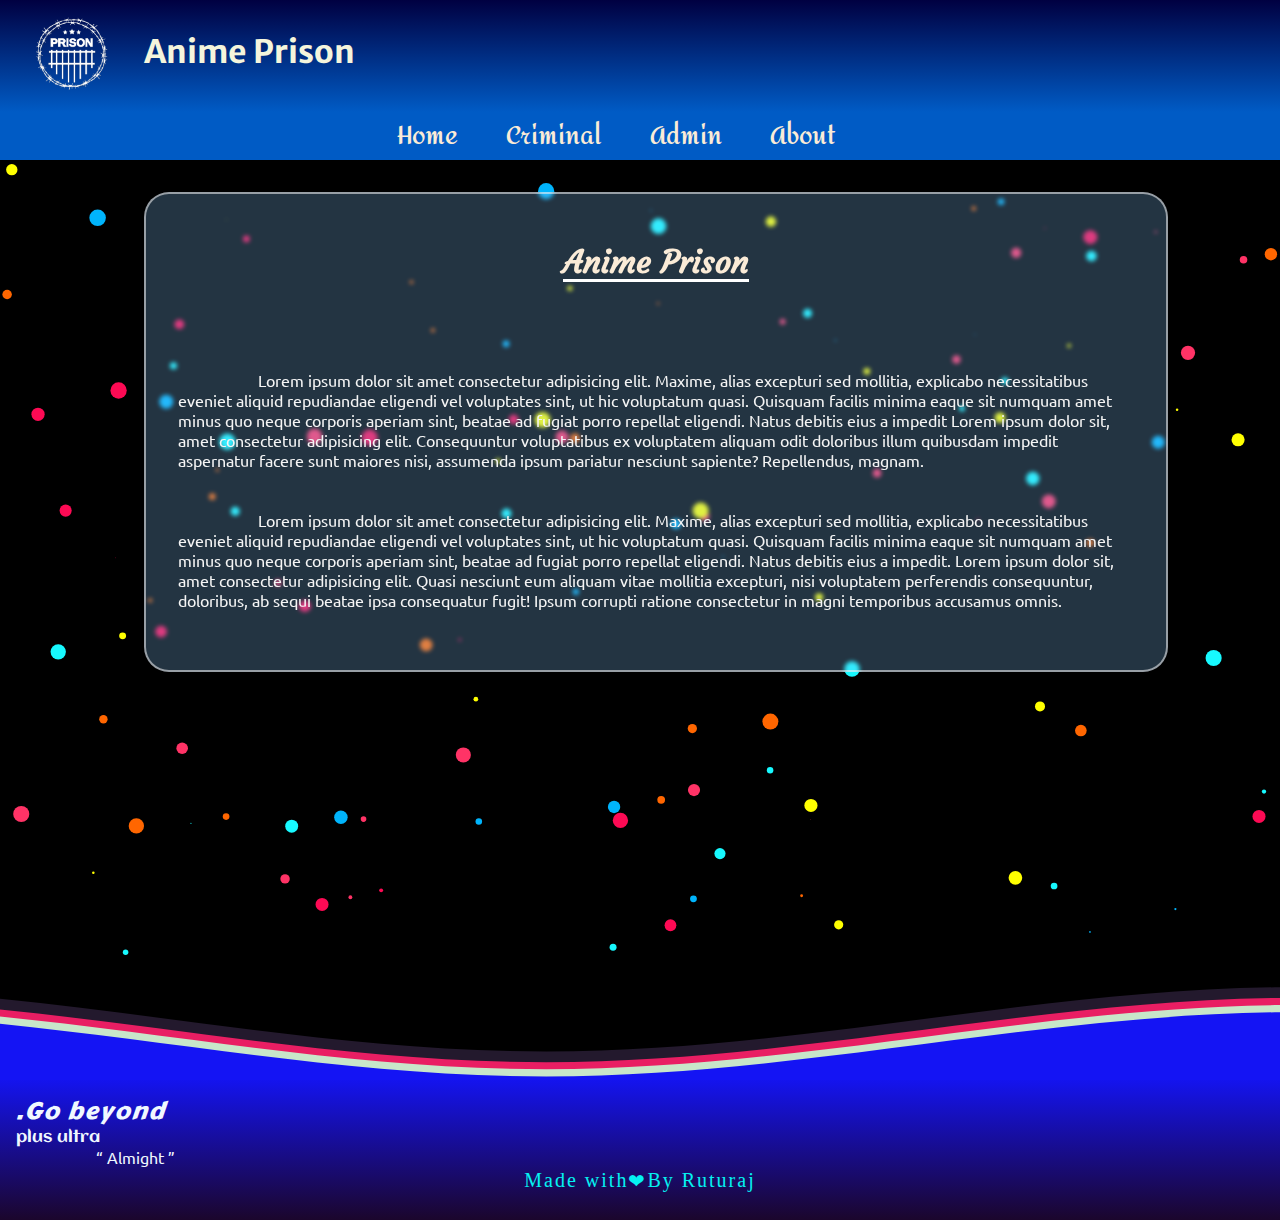
<file: index.html>
<!DOCTYPE html>
<html lang="en">
<head>
    <meta charset="UTF-8">
    <meta http-equiv="X-UA-Compatible" content="IE=edge">
    <meta name="viewport" content="width=device-width, initial-scale=1.0">
    <link rel="stylesheet" href="./css/style_main.css">
    <title>Anime Prison</title>
</head>


<body onload="change_width(window.outerWidth)">

    <div class="loading" id="load">
        <span class="loader"></span>
    </div>



<div class="main_container" id="maincont">
   
<div class="header" id="head_bar">
    <div class="logo" id="logo">
        <img id="logo_img" src="./Assets/prison_logo.png" alt="Anime prison">
    </div>
    <div class="logotxt" id="logotxt">
        <h1 id="headtxt">Anime Prison</h1>
    </div>
    

</div>
<nav id="navbar">
<a href="./index.html" id="link1">Home</a>
<!-- <a href="./Html/const.html" id="link2">Who's Who</a> -->
<a href="https://ruturajbiswal1234.000webhostapp.com/criminal.php" id="link3">Criminal</a>
<a href="./Html/admin.html" id="link4">Admin</a>
<a href="https://github.com/ruturajbiswal" id="link5">About</a>
</nav>

<div id="particles-js">
</div>


<div class="context" id="context">
   <h1 id="go">Anime Prison</h1>
<div id="para" style="position: absolute; ">
    <p style="color: whitesmoke;">

        Lorem ipsum dolor sit amet consectetur adipisicing elit. Maxime, alias excepturi sed mollitia, explicabo necessitatibus eveniet aliquid repudiandae eligendi vel voluptates sint, ut hic voluptatum quasi. Quisquam facilis minima eaque sit numquam amet minus quo neque corporis aperiam sint, beatae ad fugiat porro repellat eligendi. Natus debitis eius a impedit Lorem ipsum dolor sit, amet consectetur adipisicing elit. Consequuntur voluptatibus ex voluptatem aliquam odit doloribus illum quibusdam impedit aspernatur facere sunt maiores nisi, assumenda ipsum pariatur nesciunt sapiente? Repellendus, magnam.
    </p>
    <br> <br>
    <p style="color: whitesmoke;">
        Lorem ipsum dolor sit amet consectetur adipisicing elit. Maxime, alias excepturi sed mollitia, explicabo necessitatibus eveniet aliquid repudiandae eligendi vel voluptates sint, ut hic voluptatum quasi. Quisquam facilis minima eaque sit numquam amet minus quo neque corporis aperiam sint, beatae ad fugiat porro repellat eligendi. Natus debitis eius a impedit. Lorem ipsum dolor sit, amet consectetur adipisicing elit. Quasi nesciunt eum aliquam vitae mollitia excepturi, nisi voluptatem perferendis consequuntur, doloribus, ab sequi beatae ipsa consequatur fugit! Ipsum corrupti ratione consectetur in magni temporibus accusamus omnis.
    </p>
</div>

</div>














<div class="last">
    <svg class="waves" xmlns="http://www.w3.org/2000/svg" xmlns:xlink="http://www.w3.org/1999/xlink" viewBox="0 24 150 28" preserveAspectRatio="none" shape-rendering="auto">
        <defs><path id="gentle-wave" d="M-160 44c30 0 58-18 88-18s 58 18 88 18 58-18 88-18 58 18 88 18 v44h-352z" /></defs>
        <g class="parallax">
            <use xlink:href="#gentle-wave" x="48" y="0" fill="#23192d" />
            <use xlink:href="#gentle-wave" x="48" y="3" fill="#e91e63" />
            <use xlink:href="#gentle-wave" x="48" y="5" fill="#c8e6c9" />
            <use xlink:href="#gentle-wave" x="48" y="7" fill="#1414f4" />
        </g>
    </svg>

<div class="options">
<h2>.Go beyond</h2>
<p>plus ultra</p> <q> Almight </q>
<div class="about_main" id="mytxt">
   Made with <div id="hearts"> &#10084;</div> By Ruturaj
</div>
</div>






    
</div>




</div>








    
</body>

<script>

load=document.getElementById('load')
cont=document.getElementById('maincont')
window.addEventListener('load',function(){
    load.style.display="none"
    cont.style.display='block'
})





</script>

<script src="./Script/script_main.js"></script>
<script src="./Assets/particles.js-master/particles.js"></script>
<script src="./Assets/particles.js-master/demo/js/app.js"></script>


</html>
</file>
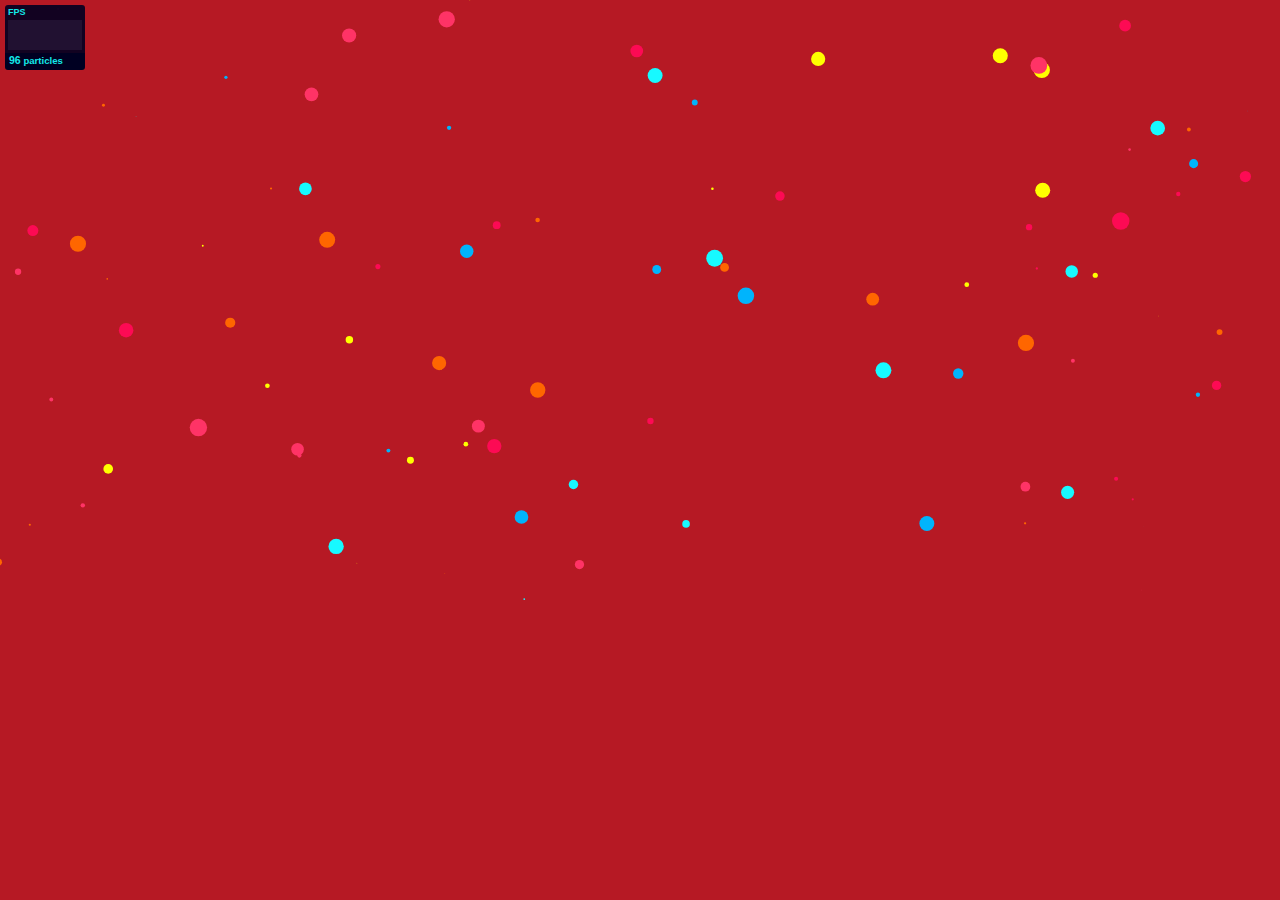
<file: Assets/particles.js-master/demo/index.html>
<!DOCTYPE html>
<html lang="en">
<head>
  <meta charset="utf-8">
  <title>particles.js</title>
  <meta name="description" content="particles.js is a lightweight JavaScript library for creating particles.">
  <meta name="author" content="Vincent Garreau" />
  <meta name="viewport" content="width=device-width, initial-scale=1.0, minimum-scale=1.0, maximum-scale=1.0, user-scalable=no">
  <link rel="stylesheet" media="screen" href="css/style.css">
</head>
<body>

<!-- count particles -->
<div class="count-particles">
  <span class="js-count-particles">--</span> particles
</div>

<!-- particles.js container -->
<div id="particles-js"></div>

<!-- scripts -->
<script src="../particles.js"></script>
<script src="js/app.js"></script>

<!-- stats.js -->
<script src="js/lib/stats.js"></script>
<script>
  var count_particles, stats, update;
  stats = new Stats;
  stats.setMode(0);
  stats.domElement.style.position = 'absolute';
  stats.domElement.style.left = '0px';
  stats.domElement.style.top = '0px';
  document.body.appendChild(stats.domElement);
  count_particles = document.querySelector('.js-count-particles');
  update = function() {
    stats.begin();
    stats.end();
    if (window.pJSDom[0].pJS.particles && window.pJSDom[0].pJS.particles.array) {
      count_particles.innerText = window.pJSDom[0].pJS.particles.array.length;
    }
    requestAnimationFrame(update);
  };
  requestAnimationFrame(update);
</script>

</body>
</html>
</file>
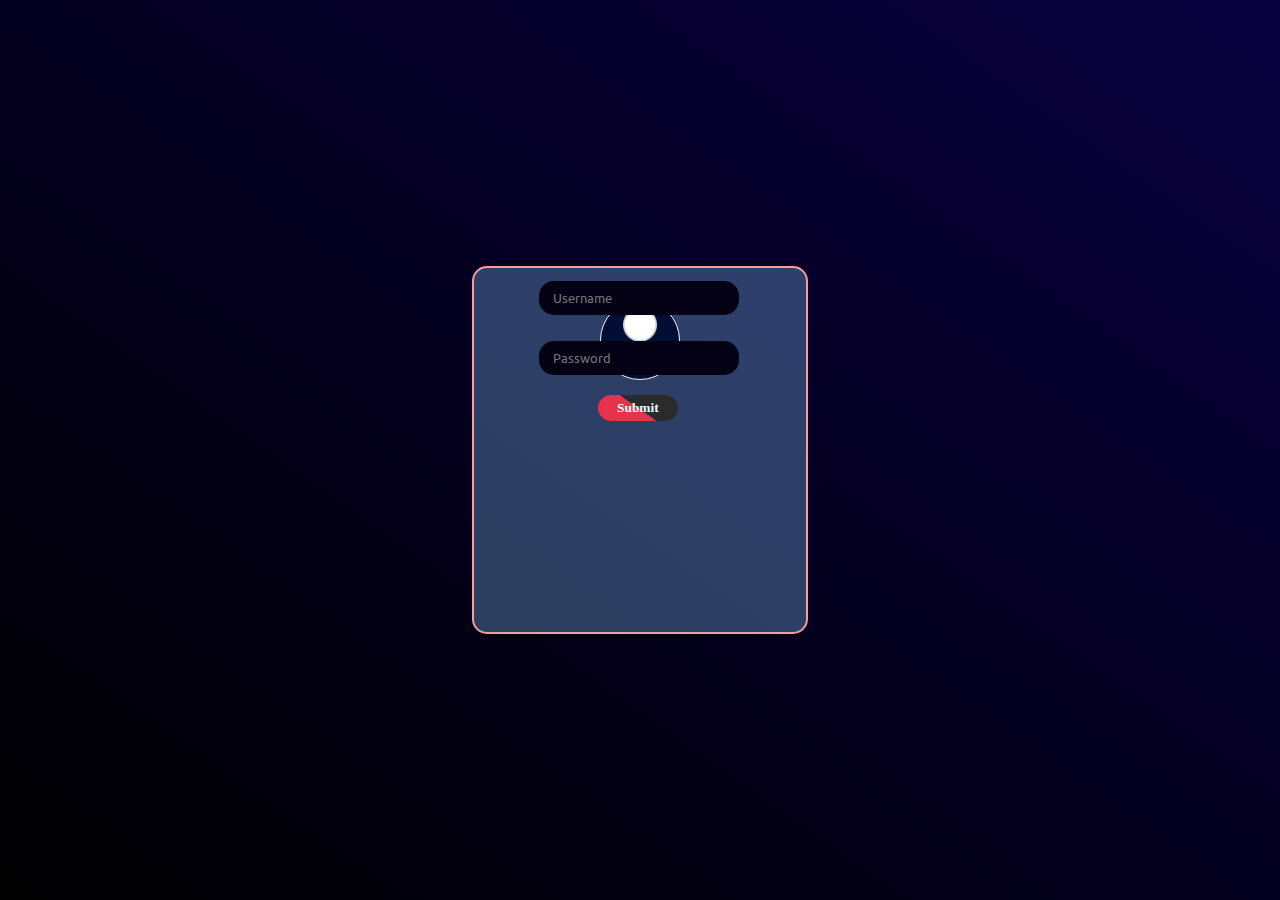
<file: Html/admin.html>
<!DOCTYPE html>
<html lang="en">

<head>
    <meta charset="UTF-8">
    <meta http-equiv="X-UA-Compatible" content="IE=edge">
    <meta name="viewport" content="width=device-width, initial-scale=1.0">
    <!-- <meta http-equiv="refresh" content="1"> -->
    <title>Admin</title>
    <style>
        @import url('https://fonts.googleapis.com/css2?family=Aclonica&family=Amita&family=Carter+One&family=Courgette&family=Croissant+One&family=Emblema+One&family=Merienda+One&family=Merriweather+Sans:ital,wght@1,300;1,500&family=Ubuntu:ital,wght@0,300;0,400;0,500;0,700;1,300;1,400;1,500;1,700&display=swap');


        /* 

font-family: 'Aclonica', sans-serif;
font-family: 'Amita', cursive;
font-family: 'Carter One', cursive;
font-family: 'Courgette', cursive;
font-family: 'Croissant One', cursive;
font-family: 'Emblema One', cursive;
font-family: 'Merienda One', cursive;
font-family: 'Merriweather Sans', sans-serif;
font-family: 'Ubuntu', sans-serif;

 */

        * {
            margin: 0;
            padding: 0;
            box-sizing: border-box;
            font-family: 'Ubuntu', sans-serif;
            color: rgb(5, 241, 241);
            list-style: none;
            text-decoration: none;
            
        }
#main{
    width: 100%;
    height: 100vh;
    display: flex;
    justify-content: center;
    align-items: center;
}
.form_area{
    background-color: rgba(130, 193, 249, 0.326);
    border-radius: 15px;
    border: 2px solid rgb(240, 158, 158);
    width: 21em;
    height: 23em;
    display: flex;
    justify-content: center;

    
}

img{
    width: 5em;
    height: 5em;
    margin-top: 2em;
    border: 1px solid seashell;
    border-radius: 50%;
    padding: 0.3em 0.3em 0.3em 0.3em;
    background-color: rgb(1, 13, 52);


}
form{

width: 13.6em;
height: 9em;
position: absolute;
top: 15em;
padding: 0.5em;




}


input{
    width: 15em;
    height: 2.5em;
    border-radius: 15px;
border: transparent;
padding-left: 1em;
background-color: rgb(4, 1, 20);
margin-bottom: 2em;



}
input:nth-child(1)
{
    margin-top: 2.5em;
}
input:nth-child(2)
{
    margin-bottom: 1em;
}




input:focus{
    outline: none;
    background-color: rgb(4, 1, 20);
}

button{
    position: absolute;
    margin-top: 0.5em;
    left: 5em;
    width: 6em;
    height: 2em;
    font-family: 'Merienda One', cursive;
    font-weight: 600;
    border-radius: 15px;
border: none;
color: aliceblue;
cursor: pointer;
}
#res{
    position: absolute;
    bottom: 5em;
color: red;font-weight: 500;
letter-spacing: 1.5px;
display: none;
}


        
    </style>
</head>

<body>
   

<div id="main">
   

<div class="form_area" id="main_ar">
    <img src="../Assets/user_main.png" alt="Admin">
 
<form id="main_f" action="https://ruturajbiswal1234.000webhostapp.com/admin.php" method="post">

    <input type="text" name="us" id="us" placeholder="Username">
<input type="password" name="pw" id="pw" placeholder="Password">
<br>

<button id="sub" type="submit" >Submit</button>

</form>
<div id="res">Wrong Attempt Try Again!!!</div>
</div>

</div>

 











</body>
<script>
  
if(res==0)
{
    document.getElementById('res').style.display='block';
}


const main=document.getElementById('main_f').style
const farea=document.getElementById('main_ar').style
window.addEventListener('onresize',mag())
function mag(){
    wid=window.innerWidth
    console.log(wid)
    if(wid<=425)
    {
main.top='20em'
farea.width='14em'
farea.height='20em'

    }
    if(wid<=320)
{
    farea.width='14em'
    main.top='13em'
}
}






angle=0
setInterval(() => {
    document.getElementById('main').style.background=`linear-gradient(${angle}deg,#000000,#09003f)`
    document.getElementById('sub').style.background=`linear-gradient(${angle}deg,#e6324b 50%,#2b2b2b 20%)`
    angle=angle+5;
}, 80);






</script>



</html>
</file>
<file: css/style_main.css>
@import url('https://fonts.googleapis.com/css2?family=Aclonica&family=Amita&family=Carter+One&family=Courgette&family=Croissant+One&family=Emblema+One&family=Merienda+One&family=Merriweather+Sans:ital,wght@1,300;1,500&family=Ubuntu:ital,wght@0,300;0,400;0,500;0,700;1,300;1,400;1,500;1,700&display=swap');


/* 

font-family: 'Aclonica', sans-serif;
font-family: 'Amita', cursive;
font-family: 'Carter One', cursive;
font-family: 'Courgette', cursive;
font-family: 'Croissant One', cursive;
font-family: 'Emblema One', cursive;
font-family: 'Merienda One', cursive;
font-family: 'Merriweather Sans', sans-serif;
font-family: 'Ubuntu', sans-serif;

 */



* {
    margin: 0;
    padding: 0;
    box-sizing: border-box;
    font-family: 'Ubuntu', sans-serif;
    color: rgb(5, 241, 241);
    list-style: none;
    text-decoration: none;
}

body {
    width: 100%;

    background-color: #000000;
}


.loading{
    background-color: #f7f5f5;
    width: 100%;
    height: 100vh;
    display: flex;
    justify-content: center;
    align-items: center;
   
}
.loader {
    width: 96px;
    box-sizing: content-box;
    height: 48px;
    background: #FFF;
    border-color: #000000;
    border-style: solid;
    border-width: 2px 2px 50px 2px;
    border-radius: 100%;
    position: relative;
    animation: 3s yinYang linear infinite;
  }
  .loader:before {
    content: "";
    position: absolute;
    top: 50%;
    left: 0;
    background: #FFF;
    border: 18px solid #000000;
    border-radius: 100%;
    width: 12px;
    height: 12px;
    box-sizing: content-box;
  }
  .loader:after {
    content: "";
    position: absolute;
    top: 50%;
    left: 50%;
    background: #000000;
    border: 18px solid #FFF;
    border-radius: 100%;
    width: 12px;
    height: 12px;
    box-sizing: content-box;
  }
  @keyframes yinYang {
    100%{transform: rotate(360deg)}
  }
#maincont{
    display: none;
}


.header {
    background-image: linear-gradient(0deg, #001e41, #000041);
    background-image: -webkit-linear-gradient(90deg, #005bc5, #000041);
    width: 100%;
    height: 7em;
    display: flex;
}

.logo {
    width: 5em;
    height: 5em;
    filter: grayscale(100);
    filter: brightness(8);
    -webkit-filter: invert(100);
    

    margin: 0.9em 2em 0 2em;
}

#logo_img {
    width: 5em;
    user-select: none;
    -webkit-user-drag: none;
    cursor: pointer;

}

.logotxt {}

#headtxt {
    user-select: none;
    -webkit-user-drag: none;
    margin: 1em 0 0 0;
    color: beige;
    font-family: 'Merriweather Sans', sans-serif;
    cursor: pointer;

}

#navbar {
    padding-top: 1.em;
    width: 100%;
    height: 3em;
    background-color: #005bc5;
    display: flex;
    justify-content: center;
    align-items: center;

}

nav a {
    margin-right: 2em;
    font-size: 1.5em;
    font-family: 'Amita', cursive;
    font-weight: 600;
    color: antiquewhite;


}

/* nav a:nth-child(5) {
    margin-right: 0;
} */

nav a:hover {
    color: rgb(0, 0, 0);
}

#particles-js{
    width: 100%;
    max-height: 100%;
}





.context{
    position: absolute;
    top: 12em;
    left: 9em;
   
    width: 80%;
    height: 30em;
    display: flex;
    justify-content: center;
    background-color: rgba(134, 197, 252, 0.264);
    border:2px solid rgba(245, 245, 245, 0.559);
border-radius: 25px;
padding: 1em;
user-select: none;
color: #fbffe3;
backdrop-filter: blur(2px);



}
#go{
   
    color: antiquewhite;
    font-family: 'Courgette', cursive;
    text-decoration: underline white;
    text-underline-offset: 6px;
    text-underline-position: 1px;
    margin-top: 1em;
    margin-bottom: 2em;
 height: 1em;
}

#para{
    padding: 2em;
    top: 9em;
    text-indent: 5em;
    }

.last{
    width: 100%;
    height: 10em;
    /* background-color: aliceblue; */
    position: absolute;
    bottom: -15em;
}

.waves {
    position: relative;
    width: 100%;
    height: 15vh;
    margin-bottom: -7px;
    min-height: 100px;
    max-height: 100px;
}

.parallax > use {
    -webkit-animation: moveForever 25s cubic-bezier(.55, .5, .45, .5) infinite;
            animation: moveForever 25s cubic-bezier(.55, .5, .45, .5) infinite;
}

.parallax > use:nth-child(1) {
    -webkit-animation-delay: -2s;
            animation-delay: -2s;
    -webkit-animation-duration: 7s;
            animation-duration: 7s;
}

.parallax > use:nth-child(2) {
    -webkit-animation-delay: -3s;
            animation-delay: -3s;
    -webkit-animation-duration: 10s;
            animation-duration: 10s;
}

.parallax > use:nth-child(3) {
    -webkit-animation-delay: -4s;
            animation-delay: -4s;
    -webkit-animation-duration: 13s;
            animation-duration: 13s;
}

.parallax > use:nth-child(4) {
    -webkit-animation-delay: -5s;
            animation-delay: -5s;
    -webkit-animation-duration: 20s;
            animation-duration: 20s;
}

@-webkit-keyframes moveForever {
    0% {
        -webkit-transform: translate3d(-90px, 0, 0);
                transform: translate3d(-90px, 0, 0);
    }
    100% {
        -webkit-transform: translate3d(85px, 0, 0);
                transform: translate3d(85px, 0, 0);
    }
}

@keyframes moveForever {
    0% {
        -webkit-transform: translate3d(-90px, 0, 0);
                transform: translate3d(-90px, 0, 0);
    }
    100% {
        -webkit-transform: translate3d(85px, 0, 0);
                transform: translate3d(85px, 0, 0);
    }
}
.options{
  background-image: linear-gradient(0deg,rgb(27, 6, 44) ,#1414f4);
    height: 9em;
    padding: 1em;
}

.options h2{
    font-family: 'Carter One', cursive;
    font-weight: 100;
    color: aliceblue;
font-style: italic;
letter-spacing: 2px;

}
.options p{
    color: aliceblue;
    font-family: 'Aclonica', sans-serif;
    font-weight: 200;

}
q{
    margin-left: 5em;
    margin-top: 1em; 
    color: aliceblue;
}
.about_main{
    width: 100%;
    display: flex;
    justify-content: center;
    align-items: center;
    font-family: 'Merienda One', cursive;
    font-size: 20px;
   animation: linear infinite 5s color_ch;
   letter-spacing: 2px;
}


@keyframes color_ch{
    0%,100%{
        color:#fbffe3 ;
    }
 10%{
        color:#b3e099 ;
    }
    20%{
        color: #6c5b7b;
    }
    30%{
        color: #ffeaad;
    }
    50%{
        color: #fd0a54;
    }




}

#hearts{
animation: infinite linear 5s col;

}

@keyframes col {
    0%,100%{
        color: #fd0a54;
    } 10%{
        color: #ff0000;
    } 20%{
        color: #fde10a;
    } 30%{
        color: #00ff08;
    } 40%{
        color: #00ddff;
    } 50%{
        color: #0000ff;
    } 60%{
        color: #ff00f2;
    }
}
</file>
<file: Assets/particles.js-master/demo/css/style.css>
/* =============================================================================
   HTML5 CSS Reset Minified - Eric Meyer
   ========================================================================== */

html,body,div,span,object,iframe,h1,h2,h3,h4,h5,h6,p,blockquote,pre,abbr,address,cite,code,del,dfn,em,img,ins,kbd,q,samp,small,strong,sub,sup,var,b,i,dl,dt,dd,ol,ul,li,fieldset,form,label,legend,table,caption,tbody,tfoot,thead,tr,th,td,article,aside,canvas,details,figcaption,figure,footer,header,hgroup,menu,nav,section,summary,time,mark,audio,video{margin:0;padding:0;border:0;outline:0;font-size:100%;vertical-align:baseline;background:transparent}
body{line-height:1}
article,aside,details,figcaption,figure,footer,header,hgroup,menu,nav,section{display:block}
nav ul{list-style:none}
blockquote,q{quotes:none}
blockquote:before,blockquote:after,q:before,q:after{content:none}
a{margin:0;padding:0;font-size:100%;vertical-align:baseline;background:transparent;text-decoration:none}
mark{background-color:#ff9;color:#000;font-style:italic;font-weight:bold}
del{text-decoration:line-through}
abbr[title],dfn[title]{border-bottom:1px dotted;cursor:help}
table{border-collapse:collapse;border-spacing:0}
hr{display:block;height:1px;border:0;border-top:1px solid #ccc;margin:1em 0;padding:0}
input,select{vertical-align:middle}
li{list-style:none}


/* =============================================================================
   My CSS
   ========================================================================== */

/* ---- base ---- */

html,body{ 
	width:100%;
	height:100%;
	background:#111;
}

html{
  -webkit-tap-highlight-color: rgba(0, 0, 0, 0);
}

body{
  font:normal 75% Arial, Helvetica, sans-serif;
}

canvas{
  display:block;
  vertical-align:bottom;
}


/* ---- stats.js ---- */

.count-particles{
  background: #000022;
  position: absolute;
  top: 48px;
  left: 0;
  width: 80px;
  color: #13E8E9;
  font-size: .8em;
  text-align: left;
  text-indent: 4px;
  line-height: 14px;
  padding-bottom: 2px;
  font-family: Helvetica, Arial, sans-serif;
  font-weight: bold;
}

.js-count-particles{
  font-size: 1.1em;
}

#stats,
.count-particles{
  -webkit-user-select: none;
  margin-top: 5px;
  margin-left: 5px;
}

#stats{
  border-radius: 3px 3px 0 0;
  overflow: hidden;
}

.count-particles{
  border-radius: 0 0 3px 3px;
}


/* ---- particles.js container ---- */

#particles-js{
  width: 100%;
  height: 100%;
  background-color: #b61924;
  background-image: url('');
  background-size: cover;
  background-position: 50% 50%;
  background-repeat: no-repeat;
}
</file>
